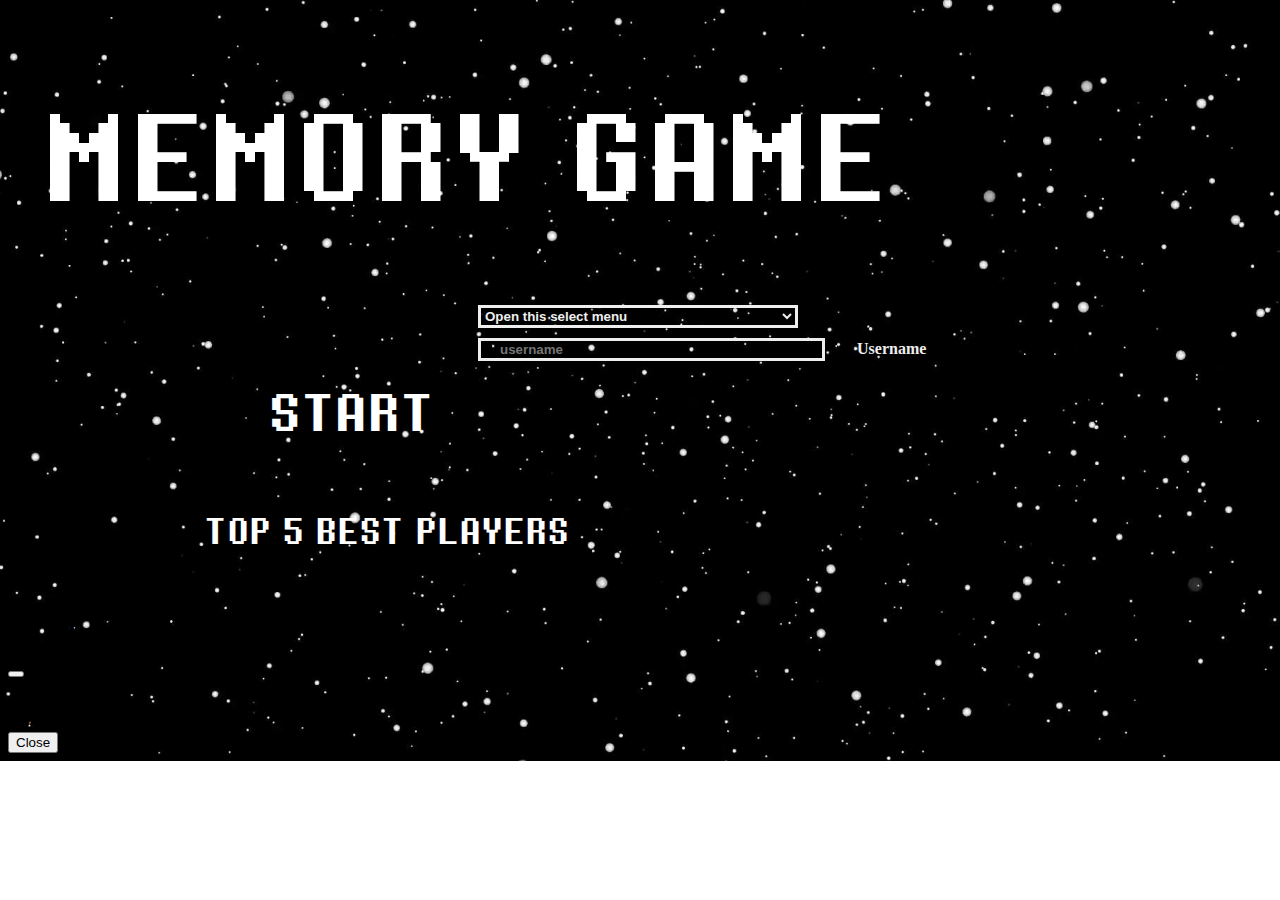
<file: JUEGO CARDS/games_memory/index.html>
<!--
Author:DIEGO CASALLAS
Date:19/03/2024
Description:Game index view
-->
<!DOCTYPE html>
<html lang="en">

<head>
  <meta charset="UTF-8">
  <meta name="viewport" content="width=device-width, initial-scale=1.0">
  <link rel="icon" href="./assets/img/memory/icono.png">
  <!--Link icon-->
  <link type="image/x-icon" href="./assets/img/logos/logo-favicon.png" rel="icon">
  <!--Style Animate-->
  <link rel="stylesheet" href="https://cdnjs.cloudflare.com/ajax/libs/animate.css/4.1.1/animate.min.css" />
  <!--Style Bootstrap-->
  <link href="https://cdn.jsdelivr.net/npm/bootstrap@5.1.3/dist/css/bootstrap.min.css" rel="stylesheet"
    integrity="sha384-1BmE4kWBq78iYhFldvKuhfTAU6auU8tT94WrHftjDbrCEXSU1oBoqyl2QvZ6jIW3" crossorigin="anonymous">
  <!--Style App-->
  <link href="./assets/css/style.css" rel="stylesheet">
  <title>MEMORY GAME</title>
</head>

<body style="margin-top: 4rem;">
  <!--Container header-->
  <div class="container  animate__animated animate__animated animate__backInDown">
    <h1 class="text-center titleGames mb-4" style="font-size: 7rem;color: white!important;">MEMORY GAME</h1>
  </div>
  <!--End Container header-->
  <!--Container profile-->
  <div class="container animate__animated animate__animated animate__fadeInLeft animate__delay-1s  animate__delay-1s ">
    <div class="row">
      <div class="col-6 mx-auto" style="margin-left: 29rem!important;">
        <select class="form-select form-select-lg"
          style=" border: 3px solid #eeeeee;background-color: transparent;font-weight: bold;color: #eeeeee;width: 20rem;margin-left: 6px;"
          onchange="setProfile(this.value)" aria-label="Default select example" id="profile">
          <option value="0" selected>Open this select menu</option>
        </select>
      </div>
    </div>
  </div>
  <!--End Container profile-->
  <!--Container-->
  <div class="container animate__animated animate__animated animate__fadeInLeft animate__delay-1s  animate__delay-1s ">
    <div class="row">
      <form id="FormUser">
        <div class="col-6 mx-auto" style="margin-top: 10px;margin-left: 29rem!important;">
          <div class="form-floating mb-3">
            <input type="text" class="form-control"
              style=" border: 3px solid #eeeeee;background-color: transparent;width: 20rem;margin-left: 6px;padding-left: 20px;font-weight: bold;color: #eeeeee;padding-left: 19px;"
              title="Validate the data entered" id="username" placeholder="username" maxlength="10" minlength="3"
              required>
            <label for="username" style="font-weight: bold;color: #eeeeee;padding-left: 28px;">Username</label>
          </div>
        </div>
        <div
          class="col-6 mx-auto animate__animated animate__animated animate__fadeIn animate__delay-1s  animate__delay-1s animate__slower">
          <button type="submit" id="btn_start"
            class="btn btn-success w-30 animate__animated animate__pulse animate__infinite	infinite"
            style="background-color: transparent;border: none;font-size: 3rem;margin-left: 15rem;margin-bottom: 2rem;">START</button>
        </div>       
      </form>
      <div class="col-6 mx-auto animate__animated animate__animated animate__fadeIn animate__delay-1s animate__delay-1s animate__slower">
        <button class="btn btn-success w-30 animate__animated animate__pulse animate__infinite infinite" style="background-color: transparent;border: none;font-size: 2rem;margin-left: 11rem;margin-bottom: 2rem;" data-bs-toggle="modal" data-bs-target="#topPlayersModal">TOP 5 BEST PLAYERS</button>
      </div> 
    </div>
  </div>
  <!--End Container-->

  <!--Modal-->
  <div class="modal fade" id="topPlayersModal" tabindex="-1" aria-labelledby="topPlayersModalLabel" aria-hidden="true">
    <div class="modal-dialog" style="margin-right: 19.9rem;">
      <div class="modal-content">
        <div class="modal-header">
          <h5 class="modal-title" id="topPlayersModalLabel">Top 5 Best Players</h5>
          <button type="button" class="btn-close" data-bs-dismiss="modal" aria-label="Close"></button>
        </div>
        <div class="modal-body">
          <table class="table" style="text-align: center;font-family: '8bit';">
            <thead>
              <tr>
                <th scope="col">Nombre</th>
                <th scope="col">Puntaje</th>
              </tr>
            </thead>
            <tbody>
              <tr>
                <th scope="row">Mark</th>
                <td>2000</td>
              </tr>
            </tbody>
          </table>
        </div>
        <div class="modal-footer">
          <button type="button" class="btn btn-secondary" data-bs-dismiss="modal">Close</button>
        </div>
      </div>
    </div>
  </div>


  <!--Script Bootstrap-->
  <script src="https://cdn.jsdelivr.net/npm/@popperjs/core@2.10.2/dist/umd/popper.min.js"
    integrity="sha384-7+zCNj/IqJ95wo16oMtfsKbZ9ccEh31eOz1HGyDuCQ6wgnyJNSYdrPa03rtR1zdB"
    crossorigin="anonymous"></script>
  <script src="https://cdn.jsdelivr.net/npm/bootstrap@5.1.3/dist/js/bootstrap.min.js"
    integrity="sha384-QJHtvGhmr9XOIpI6YVutG+2QOK9T+ZnN4kzFN1RtK3zEFEIsxhlmWl5/YESvpZ13"
    crossorigin="anonymous"></script>
  <!--Script Storage-->
  <script src="./assets/js/StorageGame.js"></script>
  <!--Script Index-->
  <script src="./assets/js/index.js"></script>

</body>

</html>
</file>
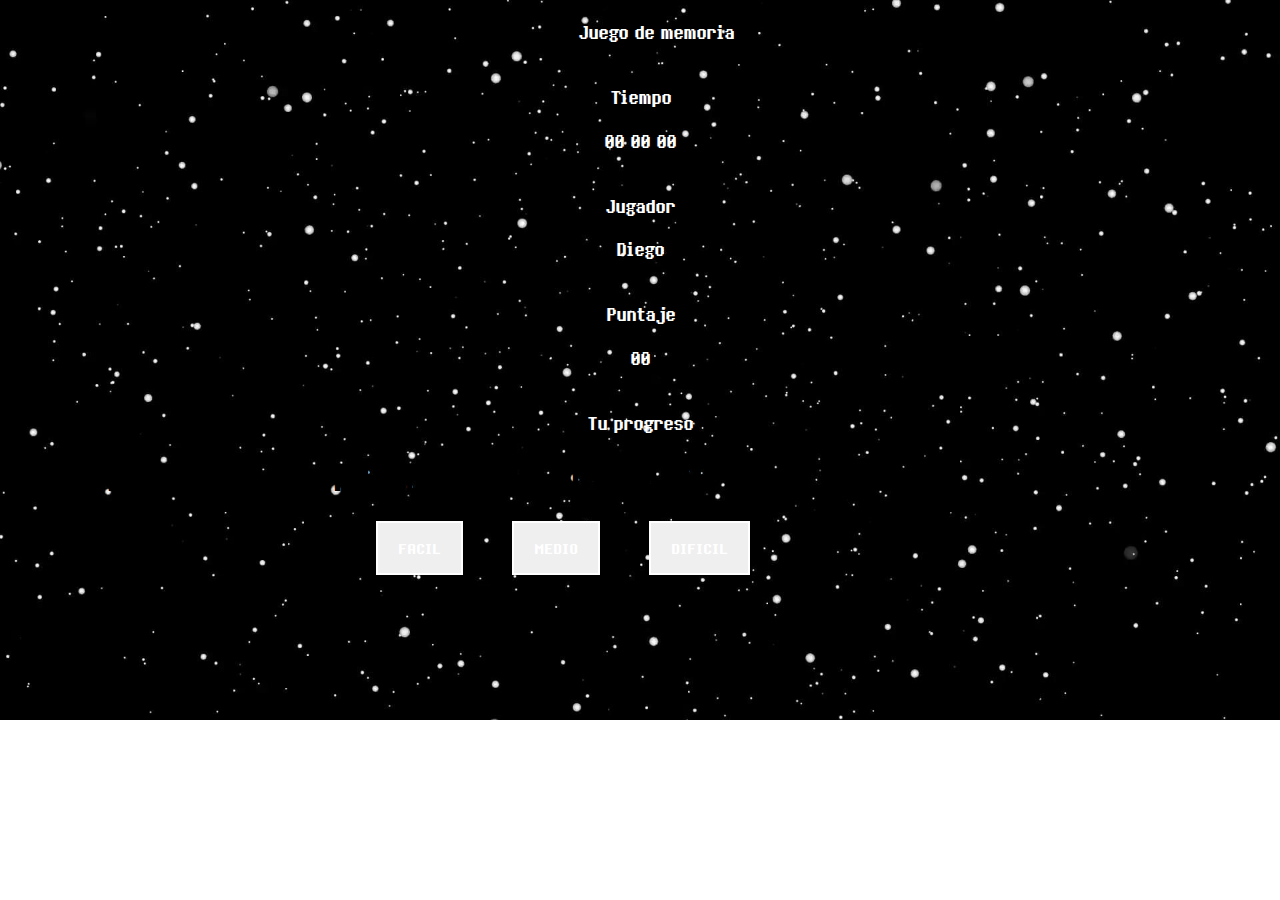
<file: JUEGO CARDS/games_memory/games.html>
<!DOCTYPE html>
<html lang="es">

<head>
  <meta charset="UTF-8">
  <meta name="viewport" content="width=device-width, initial-scale=1.0">
  <link rel="icon" href="./assets/img/memory/icono.png">
  <!--Bootstrap style-->
  <link href="https://cdn.jsdelivr.net/npm/bootstrap@5.0.2/dist/css/bootstrap.min.css" rel="stylesheet"
    integrity="sha384-EVSTQN3/azprG1Anm3QDgpJLIm9Nao0Yz1ztcQTwFspd3yD65VohhpuuCOmLASjC" crossorigin="anonymous">
  <link href="https://cdn.jsdelivr.net/npm/bootstrap-icons/font/bootstrap-icons.css" rel="stylesheet">
  <!--My style-->
  <link href="assets/css/style.css" rel="stylesheet">

  <title>MEMORY</title>

</head>

<body>
  <!--Header-->
  <style>
    .slide-down {
      animation: slideDown 1s ease forwards;
    }

    @keyframes slideDown {
      from {
        opacity: 0;
        transform: translateY(-50px);
      }

      to {
        opacity: 1;
        transform: translateY(0);
      }
    }
  </style>

  <header id="header">
    <div class="container container1" style="color: white;text-align: center;">
      <!-- Add display: none; initially to hide the header -->
      <div class="row">
        <div class="col-2 offset-col-1">
          <div class="d-flex align-items-center">
            <h4 class="mb-5 mt-5" style="margin-left: 2rem;">Juego de memoria</h4>
          </div>
        </div>

        <div id="chronometerId" class="col-2">
          <div class="container mb-4 mt-4 tiempo">
            <div class="row">
              <div class="col-12 mx-auto text-center">
                <h4>Tiempo</h4>
                <label for="">00</label>
                <label for="">00</label>
                <label for="">00</label>
              </div>
            </div>
          </div>
        </div>

        <div id="jugador" class="col-2">
          <div class="container mb-4 mt-4 tiempo">
            <div class="row">
              <div class="col-12 mx-auto text-center">
                <h4>Jugador</h4>
                <label id="labelName">Diego</label>
              </div>
            </div>
          </div>
        </div>

        <div id="puntaje" class="col-3">
          <div class="container mb-4 mt-4 tiempo">
            <div class="row">
              <div class="col-12 mx-auto text-center">
                <h4>Puntaje</h4>
                <label for="">00</label>
              </div>
            </div>
          </div>
        </div>

        <div class="col-3">
          <!-- Container progress -->
          <div class="container mt-4 progreso">
            <h4 class="mb-2 text-center" style="color: white;">Tu progreso</h4>
            <!--Container progress-->
            <div class="progress col-3 mx-auto" style="width: 213px;">
              <div class="progress-bar progress-bar-striped bg-danger progress-bar-animated" id="progressbarId"
                aria-valuemin="0" aria-valuemax="100" style="min-width: 0px;">
              </div>

            </div>
            <!--End Container progress-->
          </div>
        </div>
      </div>
    </div>
  </header>
  <!--End Header-->

  <!--Container level-->

  <div class="container mt-5" id="container-dificultad">
    <h1 class="text-center mb-4">SELECCIONA UN NIVEL DE DIFICULTAD</h1>
    <button value="2" style="margin-left: 23rem;" class="btn facil" onclick="setLevel(this.value)">FACIL</button>
    <button value="4" class="btn medio" onclick="setLevel(this.value)">MEDIO</button>
    <button value="6" class="btn dificil" onclick="setLevel(this.value)">DIFICIL</button>
  </div>
  <!--End Container level-->
  <!--Container-->

  <div class="container" id="containerGame" style="display: none;">
    <!-- Add display: none; initially to hide the container -->
  </div>
  <!--End Container-->
  <!--bootstrap-->
  <script src="https://cdn.jsdelivr.net/npm/bootstrap@5.0.2/dist/js/bootstrap.bundle.min.js"
    integrity="sha384-MrcW6ZMFYlzcLA8Nl+NtUVF0sA7MsXsP1UyJoMp4YLEuNSfAP+JcXn/tWtIaxVXM"
    crossorigin="anonymous"></script>
    <script src="assets/js/Game.js"></script>
  
    <script src="assets/js/main.js"></script>
  
  <script src="assets/js/Chronometer.js"></script>

  <script>
    // JavaScript code to show the header and the container with a downward transition
    document.addEventListener("DOMContentLoaded", function () {
      // Function to show element with slide down animation
      function showElement(elementId) {
        var element = document.getElementById(elementId);
        element.style.display = 'block';
        element.classList.add('slide-down');
      }

      // Show header with slide down animation
      showElement('header');

      // Show containerGame with slide down animation
      showElement('containerGame');

      // Show difficulty container with slide down animation
      showElement('container-dificultad');

    });
  </script>

  <script>

    getDataStorage('users');
    function getDataStorage(obj) {

      let getData = localStorage.getItem(obj);
      //console.log(getData);

      let x = JSON.parse(getData);
      //console.log(x['users'][0].username);
      let url = location.href;
      let getDataUri = url.substring(url.indexOf("?") + 1, url.length).split("&");
      let name = getDataUri[0].split("=");
      let points = getDataUri[1].split("=");
      document.getElementById("labelName").innerHTML = name[1];
      document.getElementById("labelPoints").innerHTML = points[1];
      createTableUser();

    }

    function createTableUser() {
      let getData = JSON.parse(localStorage.getItem('User'));
      var contTable = document.getElementById('contTbody');
      var newRow = "";
      let cont = 0;
      getData['User'].forEach(element => {
        cont++;
        newRow += '<tr><td class="text-center">' + cont + '</td><td class="text-center">' + element.user + '</td><td class="text-center">' + element.points + '</td></tr>'
      });
      contTable.innerHTML = newRow;
    }

  </script>

</body>

</html>
</file>
<file: JUEGO CARDS/games_memory/assets/css/style.css>
@font-face {
  font-family: '8bit';
  src: url('../fonts/8bitOperatorPlus-Bold.ttf') format('truetype'),
}

.contCard {
  cursor: pointer;
}

body {
  background-image: url(../img/memory/fondo.jpg);
  background-repeat: no-repeat;
  background-size: cover;
}

.container1{
  font-family: '8bit';
  font-size: 1rem;
}

.tiempo{
    margin-top: 2.7rem!important;
}

.progreso{
  margin-top: 2.7rem!important;
}

.bg-danger{
  color: black!important;
  background-color: lightgray!important;
}

.container {
  align-items: center;
}

.container h1 {
  margin-left: 2rem;
  animation: cambio-color 3.5s infinite alternate;
  font-family: '8bit';
}

@keyframes cambio-color {
  0% { color: red; } /* Cambia el color al inicio de la animación */
  50% { color: blue; } /* Cambia el color a la mitad de la animación */
  100% { color: green; } /* Cambia el color al final de la animación */
} 

.container button {
  margin-bottom: 2.8rem;
  margin-right: 2.8rem;
  padding: 16px 20px 16px 20px;
  border: 2px solid white;
  font-weight: bold;
  color: white;
  transition: all 0.5 ease;
  font-family: '8bit';
}

.facil:hover{
  box-shadow: 0 0 10px #c6ff00;
  color: #c6ff00;
}

.medio:hover{
  box-shadow: 0 0 10px #ffea00;
  color: #ffea00;
}

.dificil:hover{
  box-shadow: 0 0 10px #d50000;
  color: #d50000;
}

.card {
  border: 2px solid white;
  box-shadow: 0 0 10px white;
  background-color: transparent;
  color: white;
  font-weight: bolder;
}
</file>
